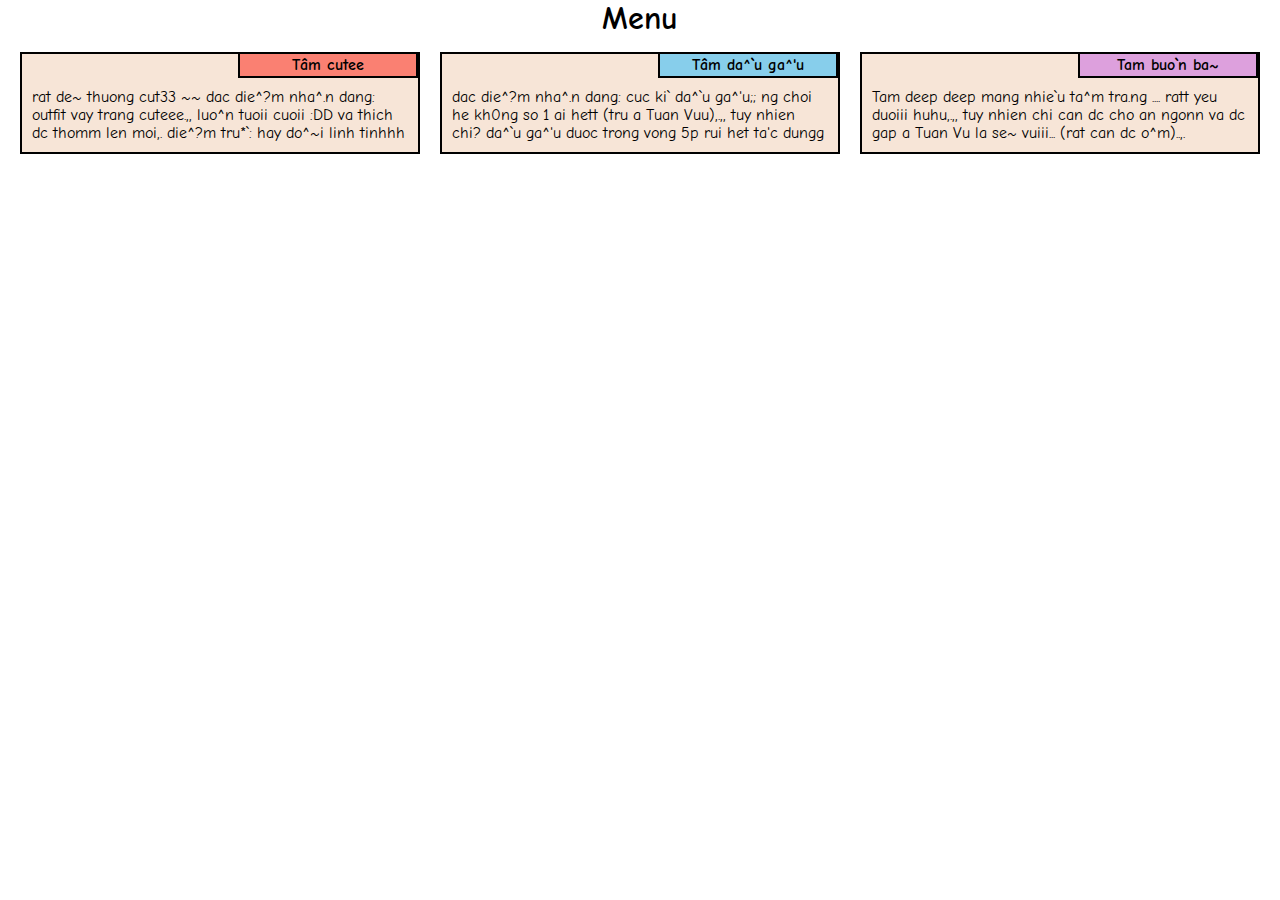
<file: module2-solution/index.html>
<!DOCTYPE html>
<html lang="en">
<head>
    <meta charset="UTF-8">
    <meta name="viewport" content="width=device-width, initial-scale=1.0">
    <title>Document</title>
    <link rel="stylesheet" href="css/index.css">
    <link rel="preconnect" href="https://fonts.gstatic.com">
    <link href="https://fonts.googleapis.com/css2?family=Comic+Neue:wght@700&display=swap" rel="stylesheet">
</head>
<body>
    <h1>Menu</h1>
    <div class="row">
        <section class="col-lg-4 col-md-6">
            <div class="section-content">
                <h4 class="title">Tâm cutee</h4>
                <p>rat de~ thuong cut33 ~~ dac die^?m nha^.n dang: outfit vay trang cuteee.,, luo^n tuoii cuoii :DD va thich dc thomm len moi,. die^?m tru*`: hay do^~i linh tinhhh</p>
            </div>
        </section>
        <section class="col-lg-4 col-md-6">
            <div class="section-content">
                <h4 class="title">Tâm da^`u ga^'u</h4>
                <p>dac die^?m nha^.n dang: cuc ki` da^`u ga^'u;; ng choi he kh0ng so 1 ai hett (tru a Tuan Vuu),.,, tuy nhien chi? da^`u ga^'u duoc trong vong 5p rui het ta'c dungg</p>
            </div>
        </section>
        <section class="col-lg-4 col-md-12">
            <div class="section-content">
                <h4 class="title">Tam buo`n ba~</h4>
                <p>Tam deep deep mang nhie`u ta^m tra.ng .... ratt yeu duoiii huhu,.,, tuy nhien chi can dc cho an ngonn va dc gap a Tuan Vu la se~ vuiii... (rat can dc o^m)..,.</p>
            </div>
        </section>
    </div>
</body>
</html>
</file>
<file: module2-solution/css/index.css>
* {
    box-sizing: border-box;
    margin: 0;
    padding: 0;
}

body {
    font-family: 'Comic Neue', cursive;
    padding-left: 10px;
    padding-right: 10px;
}

h1 {
    text-align: center;
    margin-bottom: 15px;
}

section {
    padding: 0 10px 20px 10px;
}

.section-content {
    background-color: #F7E5D7;
    border: 2px solid black;
}

.title {
    width: 180px;
    padding: 2px;
    background-color: red;
    border-left: 2px solid black;
    border-bottom: 2px solid black;
    border-right: 2px solid black;
    text-align: center;
    float: right;
}

p {
    padding: 10px;
    clear: both;
}

.row>section:nth-child(1) h4{
    background-color: salmon;
}
.row>section:nth-child(2) h4{
    background-color: skyblue;
}
.row>section:nth-child(3) h4{
    background-color: plum;
}



@media (min-width: 992px) {
    .col-lg-1, .col-lg-2, .col-lg-3, .col-lg-4, .col-lg-5, .col-lg-6, .col-lg-7, .col-lg-8, .col-lg-9, .col-lg-10, .col-lg-11, .col-lg-12 {
        float: left;
    } 

    .col-lg-1 {
        width: 8.33%;
    }
    .col-lg-2 {
        width: 16.66%;
    }
    .col-lg-3 {
        width: 25%;
    }
    .col-lg-4 {
        width: 33.33%;
    }
    .col-lg-5 {
        width: 41.66%;
    }
    .col-lg-6 {
        width: 50%;
    }
    .col-lg-7 {
        width: 58.33%;
    }
    .col-lg-8 {
        width: 66.66%;
    }
    .col-lg-9 {
        width: 75%;
    }
    .col-lg-10 {
        width: 83.33%;
    }
    .col-lg-11 {
        width: 91.66%;
    }
    .col-lg-12 {
        width: 100%;
    }
}

@media (min-width: 768px) and (max-width: 991px) {
    .col-md-1, .col-md-2, .col-md-3, .col-md-4, .col-md-5, .col-md-6, .col-md-7, .col-md-8, .col-md-9, .col-md-10, .col-md-11, .col-md-12 {
        float: left;
    } 

    .col-md-1 {
        width: 8.33%;
    }
    .col-md-2 {
        width: 16.66%;
    }
    .col-md-3 {
        width: 25%;
    }
    .col-md-4 {
        width: 33.33%;
    }
    .col-md-5 {
        width: 41.66%;
    }
    .col-md-6 {
        width: 50%;
    }
    .col-md-7 {
        width: 58.33%;
    }
    .col-md-8 {
        width: 66.66%;
    }
    .col-md-9 {
        width: 75%;
    }
    .col-md-10 {
        width: 83.33%;
    }
    .col-md-11 {
        width: 91.66%;
    }
    .col-md-12 {
        width: 100%;
    }
}
</file>
